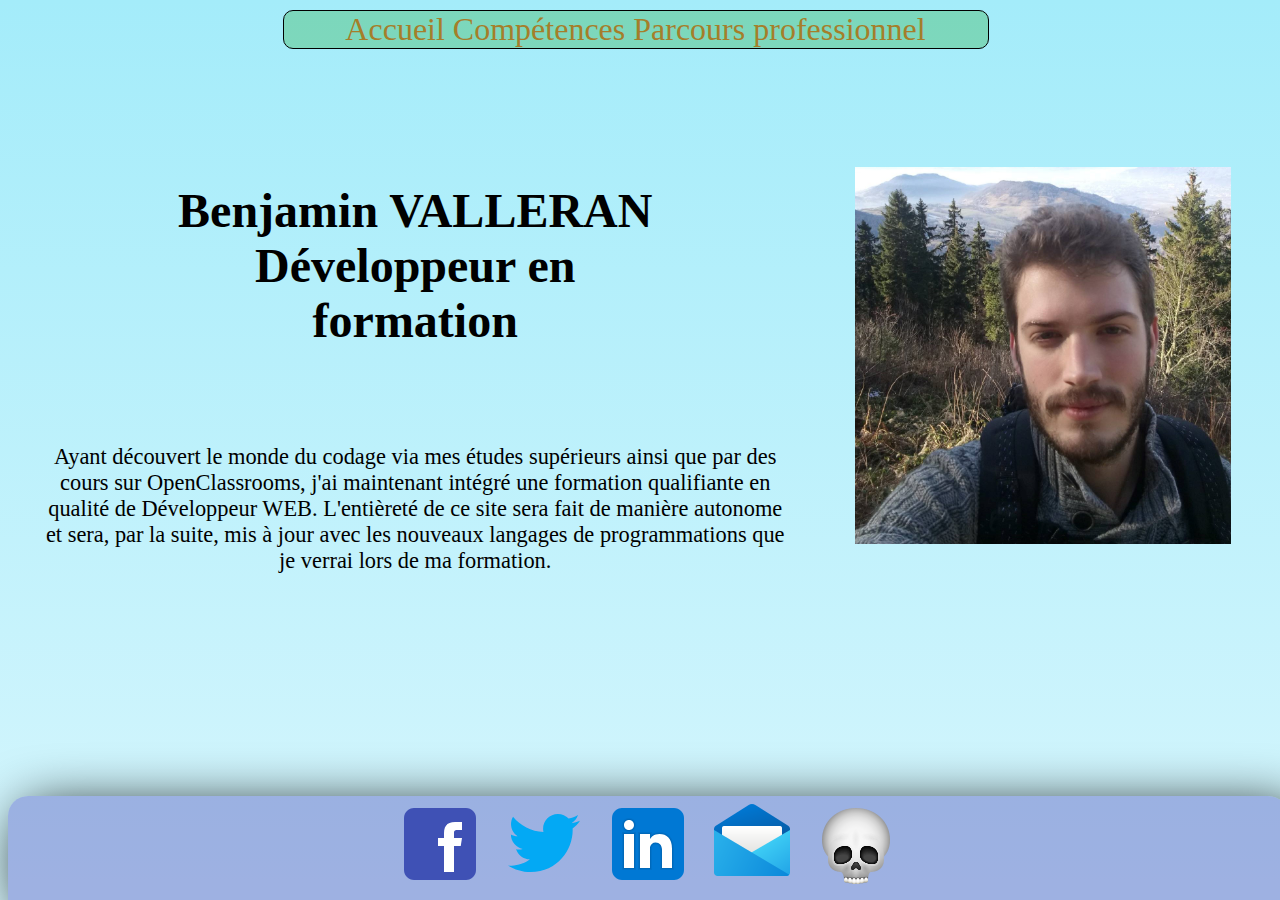
<file: index.html>
<!DOCTYPE html>
<html lang="fr">

<head>
    <meta charset="utf-8">
    <meta name="viewport" content="width=device-width, initial-scale=1.0">
    <title>À propos - Benjamin VALLERAN Développeur en formation</title>
    <link href="style/style.css" rel="stylesheet">
</head>

<body>
    <header>
        <nav class="menu">
            <a href="index.html" class="lien-index">Accueil</a>
            <a href="cv.html" class="lien-cv">Compétences</a>
            <a href="parcours.html" class="lien-parcours">Parcours professionnel</a>
        </nav>
    </header>

    <main>
        <section class="introduction">
            <div class="presentation">
                <h1 class="titrepage">Benjamin VALLERAN <br>Développeur en formation</h1>

                <p>Ayant découvert le monde du codage via mes études supérieurs ainsi que par des cours sur OpenClassrooms, j'ai maintenant intégré une formation qualifiante en qualité de Développeur WEB.
                L'entièreté de ce site sera fait de manière autonome et sera, par la suite, mis à jour avec les nouveaux langages de programmations que je verrai lors de ma formation.
                </p>
            </div>
            <img src="images/moi.jpg" alt="Une photo de Benjamin VALLERAN" class="photo-accueil">
        </section>
    </main>
    <footer>
            <a href="https://www.facebook.com/benjamin.valleran" target="_blank"><img src="images/facebook.svg" alt="facebook" class="logo"></a>
            <a href="https://twitter.com/BenjaminVALLER1" target="_blank"><img src="images/twitter.svg" alt="twitter" class="logo"></a>
            <a href="https://www.linkedin.com/in/benjamin-valleran-116266137/" target="_blank"><img src="images/linkedin.svg" alt="linkedin" class="logo"></a>
            <a href="mailto:benjamin.valleran@hotmail.fr" target="_blank"><img src="images/mail.png" alt="mail" class="logo"></a>
            <a href="https://img.freepik.com/vecteurs-libre/oops-erreur-404-illustration-concept-robot-casse_114360-5529.jpg?w=2000" target="_blank"><img src="images/tête de mort.png" alt="tête de mort" class="logo"></a>
    </footer>
    <script src="script.js"></script>
</body>


</html>
</file>
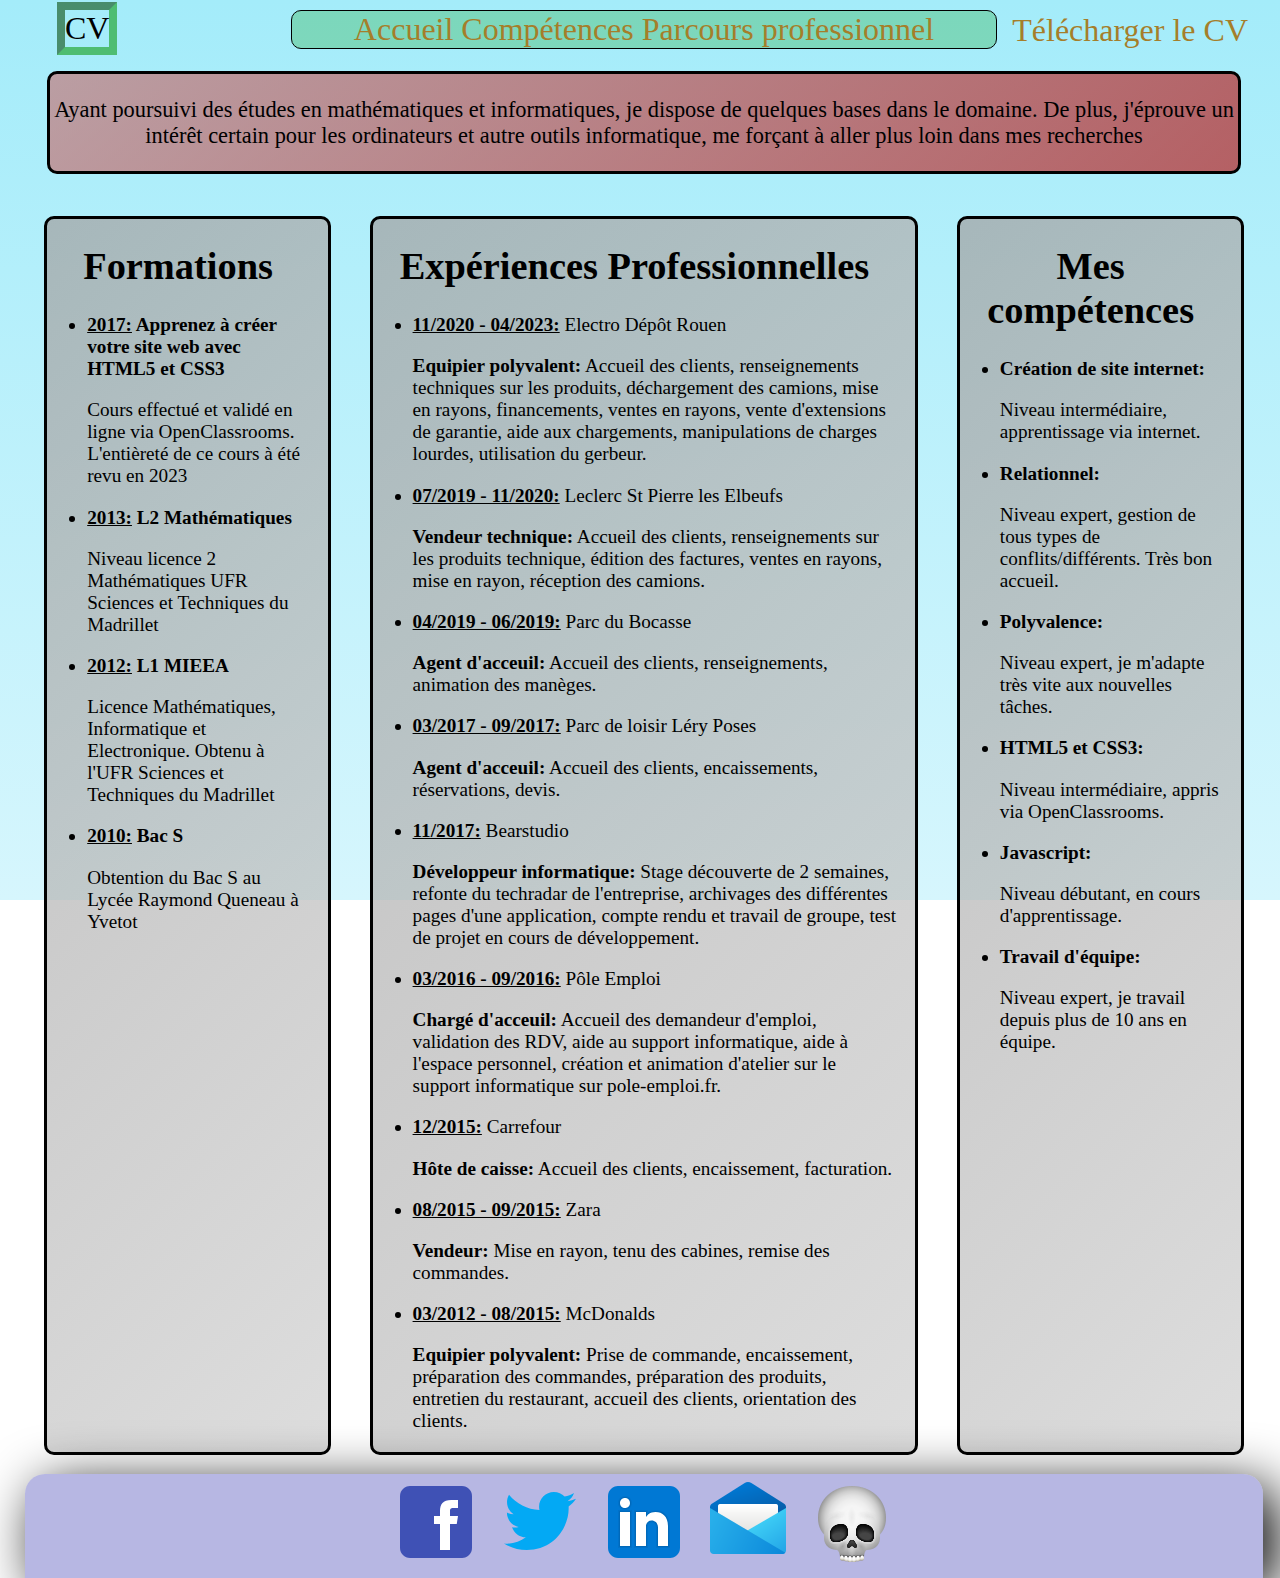
<file: cv.html>
<!DOCTYPE html>
<html lang="fr">

<head>
    <meta charset="utf-8">
    <meta name="viewport" content="width=device-width, initial-scale=1.0">
    <title>À propos - Benjamin VALLERAN Développeur en formation</title>
    <link href="style/style.css" rel="stylesheet">
    <link href="style/cv.css" rel="stylesheet">
</head>

<body class="cv">
    <header>
        <div>
        <p class="titre">
            CV
        </p>
        <a href="CV.pdf" class="lien-telechargement" target="_blank">Télécharger le CV</a>
        </div>
        <nav class="menu">
            <a href="index.html" class="lien-index">Accueil</a>
            <a href="cv.html" class="lien-cv">Compétences</a>
            <a href="parcours.html" class="lien-parcours">Parcours professionnel</a>
        </nav>
    </header>

    <main>
        <div class="presentation-annexe">
            <p>
                Ayant poursuivi des études en mathématiques et informatiques, je dispose de quelques bases dans le domaine. 
                De plus, j'éprouve un intérêt certain pour les ordinateurs et autre outils informatique, me forçant à aller plus loin dans mes recherches
            </p>  
        </div>

        <section class="categories">
            <article class="formation">
                <h1>Formations</h1>
                    <ul>
                        <li>
                            <strong class="date">2017:</strong><strong> Apprenez à créer votre site web avec HTML5 et CSS3</strong><p>Cours effectué et validé en ligne via OpenClassrooms. 
                            L'entièreté de ce cours à été revu en 2023</p>
                        </li>
                        <li>
                            <strong class="date">2013:</strong><strong> L2 Mathématiques</strong><p>Niveau licence 2 Mathématiques UFR Sciences et Techniques du Madrillet</p>
                        </li>
                        <li>
                            <strong class="date">2012:</strong><strong> L1 MIEEA</strong><p>Licence Mathématiques, Informatique et Electronique. Obtenu à l'UFR Sciences et Techniques du Madrillet</p>
                        </li>
                        <li>
                            <strong class="date">2010:</strong><strong> Bac S</strong><p>Obtention du Bac S au Lycée Raymond Queneau à Yvetot</p>
                        </li>
                    </ul>
            </article>

            <article class="experience">
                <h1>Expériences Professionnelles</h1>
                    <ul>
                        <li>
                            <strong class="date">11/2020 - 04/2023:</strong> Electro Dépôt Rouen
                            <p>
                                <strong>Equipier polyvalent:</strong> Accueil des clients, renseignements techniques sur les produits, déchargement des camions, mise en rayons, 
                                financements, ventes en rayons, vente d'extensions de garantie, aide aux chargements, manipulations de charges lourdes, utilisation du gerbeur.
                            </p>
                        </li>
                        <li>
                            <strong class="date">07/2019 - 11/2020:</strong> Leclerc St Pierre les Elbeufs
                            <p>
                                <strong>Vendeur technique:</strong> Accueil des clients, renseignements sur les produits technique, édition des factures, ventes en rayons, 
                                mise en rayon, réception des camions.
                            </p>
                        </li>
                        <li>
                            <strong class="date">04/2019 - 06/2019:</strong> Parc du Bocasse
                            <p>
                                <strong>Agent d'acceuil:</strong> Accueil des clients, renseignements, animation des manèges.
                            </p>
                        </li>
                        <li>
                            <strong class="date">03/2017 - 09/2017:</strong> Parc de loisir Léry Poses
                            <p>
                                <strong>Agent d'acceuil:</strong> Accueil des clients, encaissements, réservations, devis.
                            </p>
                        </li>
                        <li>
                            <strong class="date">11/2017:</strong> Bearstudio
                            <p>
                                <strong>Développeur informatique:</strong> Stage découverte de 2 semaines, refonte du techradar de l'entreprise, archivages des 
                                différentes pages d'une application, compte rendu et travail de groupe, test de projet en cours de développement.
                            </p>
                        </li>
                        <li>
                            <strong class="date">03/2016 - 09/2016:</strong> Pôle Emploi
                            <p>
                                <strong>Chargé d'acceuil:</strong> Accueil des demandeur d'emploi, validation des RDV, aide au support informatique, aide à l'espace personnel, 
                                création et animation d'atelier sur le support informatique sur pole-emploi.fr.
                            </p>
                        </li>
                        <li>
                            <strong class="date">12/2015:</strong> Carrefour
                            <p>
                                <strong>Hôte de caisse:</strong> Accueil des clients, encaissement, facturation.
                            </p>
                        </li>
                        <li>
                            <strong class="date">08/2015 - 09/2015:</strong> Zara
                            <p>
                                <strong>Vendeur:</strong> Mise en rayon, tenu des cabines, remise des commandes.
                            </p>
                        </li>
                        <li>
                            <strong class="date">03/2012 - 08/2015:</strong> McDonalds
                            <p>
                                <strong>Equipier polyvalent:</strong> Prise de commande, encaissement, préparation des commandes, 
                                préparation des produits, entretien du restaurant, accueil des clients, orientation des clients.
                            </p>
                        </li>
                    </ul>
                </article>

                <article class="competence">
                    <h1>Mes compétences</h1>
                    <ul>
                        <li>
                            <strong>Création de site internet:</strong>
                            <p>
                                Niveau intermédiaire, apprentissage via internet.
                            </p>
                        </li>
                        <li>
                            <strong>Relationnel:</strong>
                            <p>
                                Niveau expert, gestion de tous types de conflits/différents. Très bon accueil.
                            </p>
                        </li>
                        <li>
                            <strong>Polyvalence:</strong>
                            <p>
                                Niveau expert, je m'adapte très vite aux nouvelles tâches.
                            </p>
                        </li>
                        <li>
                            <strong>HTML5 et CSS3:</strong>
                            <p>
                                Niveau intermédiaire, appris via OpenClassrooms.
                            </p>
                        </li>
                        <li>
                            <strong>Javascript:</strong>
                            <p>
                                Niveau débutant, en cours d'apprentissage.
                            </p>
                        </li>
                        <li>
                            <strong>Travail d'équipe:</strong>
                            <p>
                                Niveau expert, je travail depuis plus de 10 ans en équipe.
                            </p>
                        </li>
                    </ul>
                </article>
        </section>
    </main>

    <footer>
        <div class="lien-logo">
            <a href="https://www.facebook.com/benjamin.valleran" target="_blank"><img src="images/facebook.svg" alt="facebook" class="logo"></a>
            <a href="https://twitter.com/BenjaminVALLER1" target="_blank"><img src="images/twitter.svg" alt="twitter" class="logo"></a>
            <a href="https://www.linkedin.com/in/benjamin-valleran-116266137/" target="_blank"><img src="images/linkedin.svg" alt="linkedin" class="logo"></a>
            <a href="mailto:benjamin.valleran@hotmail.fr" target="_blank"><img src="images/mail.png" alt="mail" class="logo"></a>
            <a href="https://img.freepik.com/vecteurs-libre/oops-erreur-404-illustration-concept-robot-casse_114360-5529.jpg?w=2000" target="_blank"><img src="images/tête de mort.png" alt="tête de mort" class="logo"></a>
        </div>
    </footer>

</body>

</html>
</file>
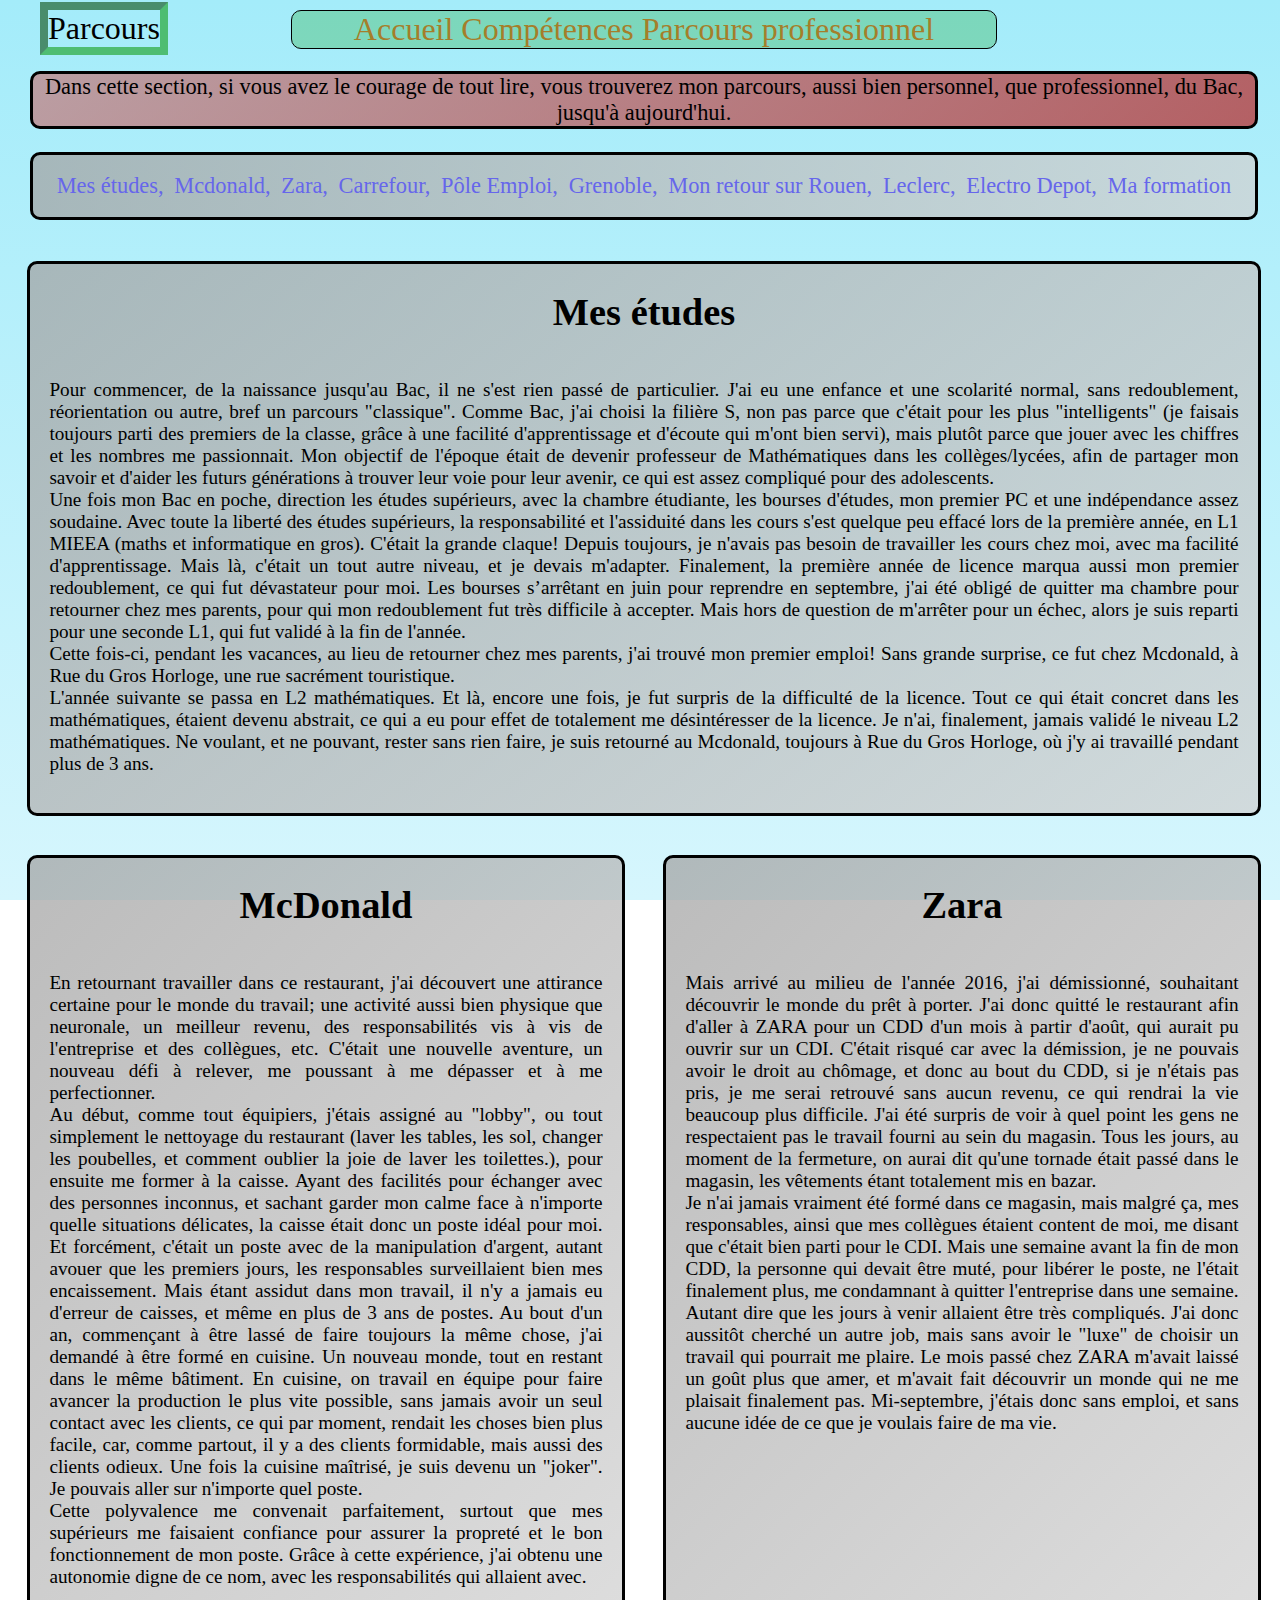
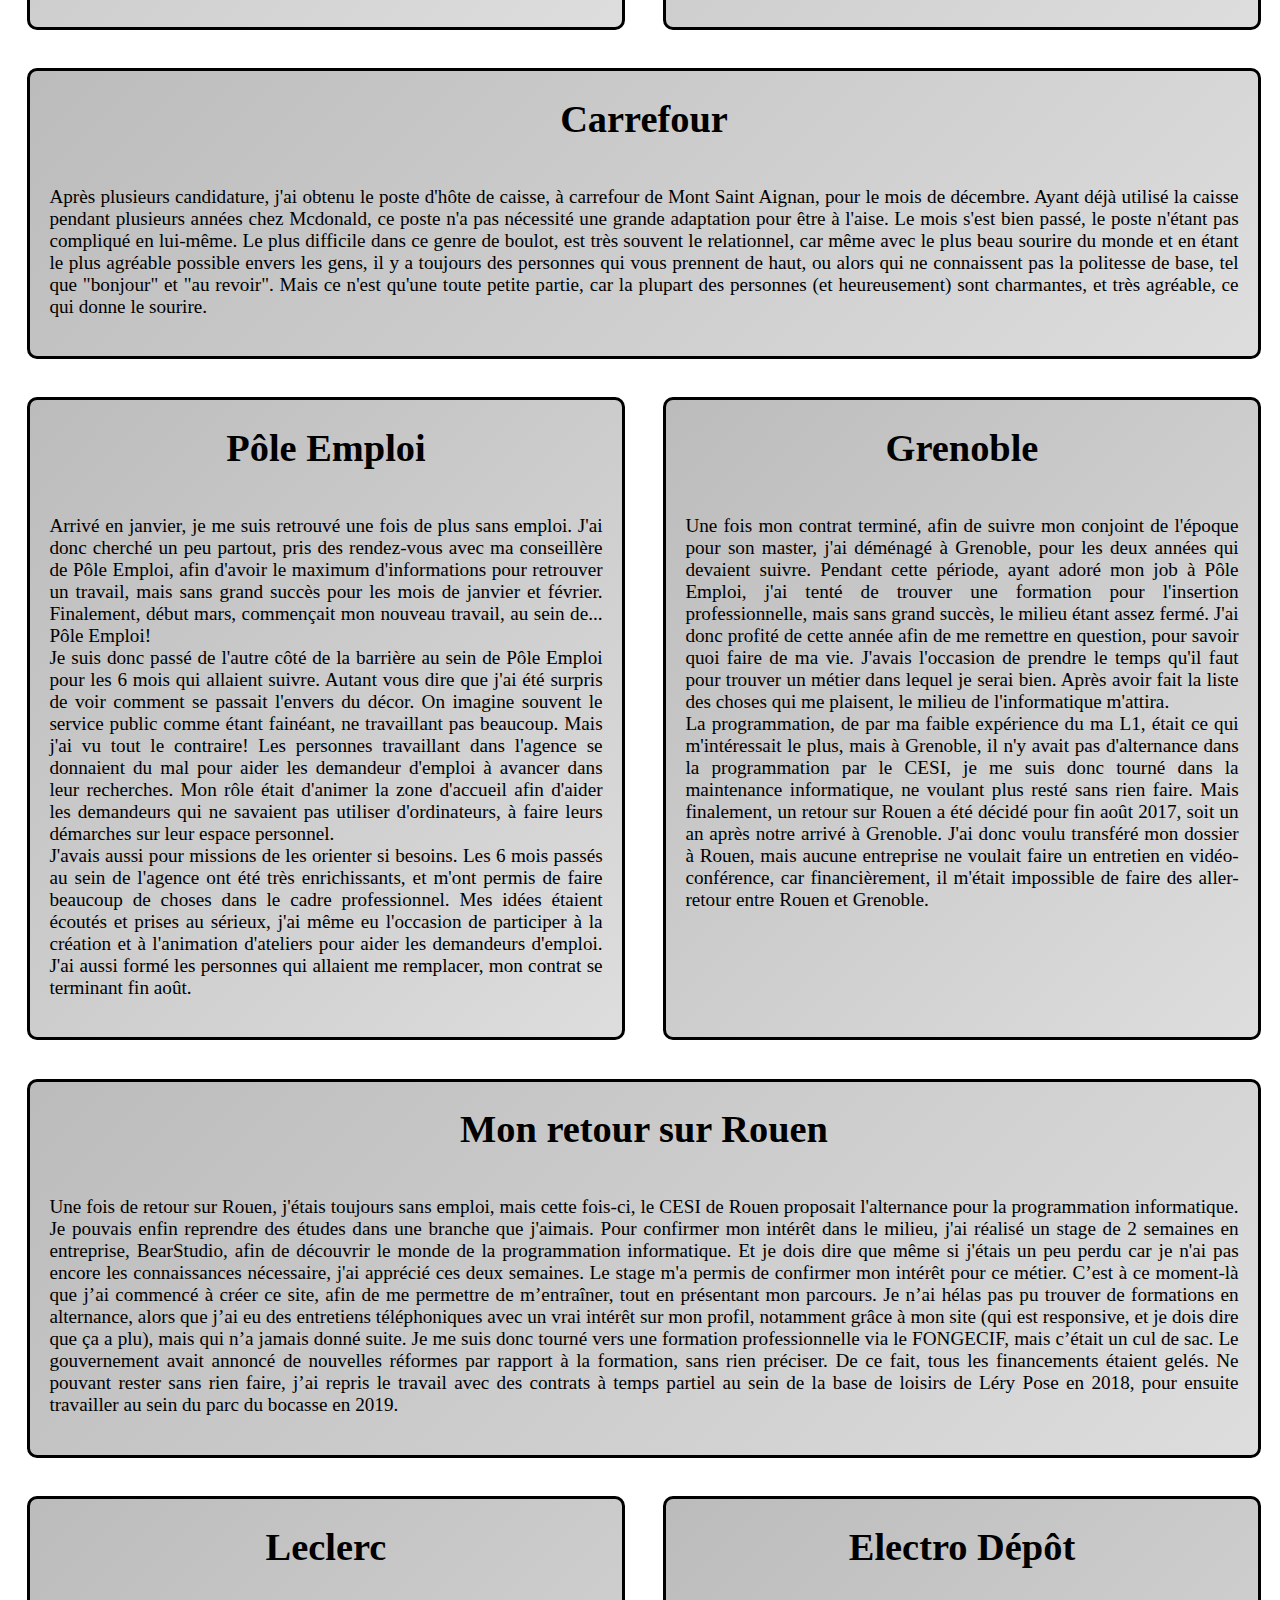
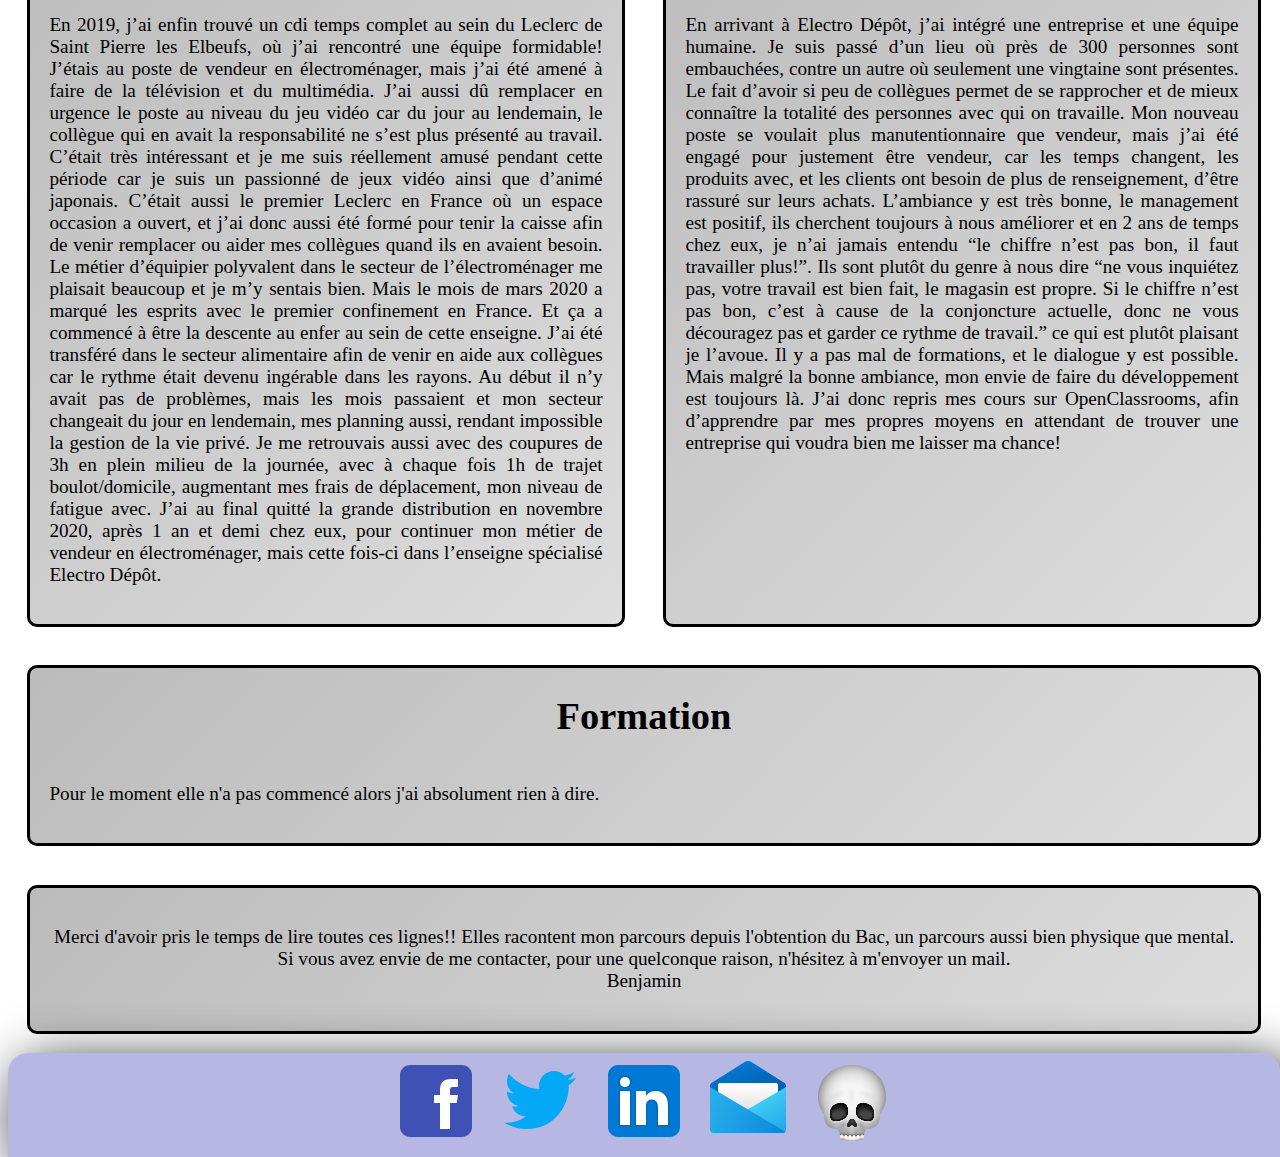
<file: parcours.html>
<!DOCTYPE html>
<html lang="fr">

<head>
    <meta charset="utf-8">
    <meta name="viewport" content="width=device-width, initial-scale=1.0">
    <title>Mon parcours professionnel</title>
    <link href="style/style.css" rel="stylesheet">
    <link href="style/parcours.css" rel="stylesheet">
</head>

<body class="parcours">
    <header>
        <p class="titre">
            Parcours
        </p>
        <nav class="menu">
            <a href="index.html" class="lien-index">Accueil</a>
            <a href="cv.html" class="lien-cv">Compétences</a>
            <a href="parcours.html" class="lien-parcours">Parcours professionnel</a>
        </nav>
    </header>

    <main>

        <p class="presentation-annexe">
            Dans cette section, si vous avez le courage de tout lire, vous trouverez mon parcours, aussi bien personnel, que professionnel, du Bac, jusqu'à aujourd'hui.
        </p>  

        <div class="chapitres">
            <a href="parcours.html#etudes">Mes études,</a>
            <a href="parcours.html#mcdo">Mcdonald,</a>
            <a href="parcours.html#zara">Zara,</a>
            <a href="parcours.html#carrefour">Carrefour,</a>
            <a href="parcours.html#pole-emploi">Pôle Emploi,</a>
            <a href="parcours.html#grenoble">Grenoble,</a>
            <a href="parcours.html#rouen">Mon retour sur Rouen,</a>
            <a href="parcours.html#leclerc">Leclerc, </a>
            <a href="parcours.html#electro-depot">Electro Depot,</a>
            <a href="parcours.html#formation">Ma formation</a>
        </div>

        <section class="bio">
            <article id="etudes">
                <h1>Mes études</h1>
                <p>
                    Pour commencer, de la naissance jusqu'au Bac, il ne s'est rien passé de particulier. J'ai eu une enfance et une scolarité normal, sans redoublement, 
                    réorientation ou autre, bref un parcours "classique". Comme Bac, j'ai choisi la filière S, non pas parce que c'était pour les plus "intelligents" 
                    (je faisais toujours parti des premiers de la classe, grâce à une facilité d'apprentissage et d'écoute qui m'ont bien servi), mais plutôt parce que jouer 
                    avec les chiffres et les nombres me passionnait. Mon objectif de l'époque était de devenir professeur de Mathématiques dans les collèges/lycées, afin de partager 
                    mon savoir et d'aider les futurs générations à trouver leur voie pour leur avenir, ce qui est assez compliqué pour des adolescents.<br>
                    Une fois mon Bac en poche, direction les études supérieurs, avec la chambre étudiante, les bourses d'études, mon premier PC et une indépendance assez soudaine. 
                    Avec toute la liberté des études supérieurs, la responsabilité et l'assiduité dans les cours s'est quelque peu effacé lors de la première année, en L1 MIEEA 
                    (maths et informatique en gros). C'était la grande claque! Depuis toujours, je n'avais pas besoin de travailler les cours chez moi, avec ma facilité d'apprentissage. 
                    Mais là, c'était un tout autre niveau, et je devais m'adapter. Finalement, la première année de licence marqua aussi mon premier redoublement, ce qui fut dévastateur 
                    pour moi. Les bourses s’arrêtant en juin pour reprendre en septembre, j'ai été obligé de quitter ma chambre pour retourner chez mes parents, pour qui mon 
                    redoublement fut très difficile à accepter. Mais hors de question de m'arrêter pour un échec, alors je suis reparti pour une seconde L1, qui fut validé à la fin de 
                    l'année.<br>
                    Cette fois-ci, pendant les vacances, au lieu de retourner chez mes parents, j'ai trouvé mon premier emploi! Sans grande surprise, ce fut chez Mcdonald, 
                    à Rue du Gros Horloge, une rue sacrément touristique.<br>
                    L'année suivante se passa en L2 mathématiques. Et là, encore une fois, je fut surpris de la difficulté de la licence. Tout ce qui était concret dans les mathématiques, 
                    étaient devenu abstrait, ce qui a eu pour effet de totalement me désintéresser de la licence. Je n'ai, finalement, jamais validé le niveau L2 mathématiques. Ne voulant, 
                    et ne pouvant, rester sans rien faire, je suis retourné au Mcdonald, toujours à Rue du Gros Horloge, où j'y ai travaillé pendant plus de 3 ans.
                </p>
            </article>

            <div class="block">
            <article id="mcdo">
                <h1>McDonald</h1>
                <p>
                    En retournant travailler dans ce restaurant, j'ai découvert une attirance certaine pour le monde du travail; une activité aussi bien physique que neuronale, 
                    un meilleur revenu, des responsabilités vis à vis de l'entreprise et des collègues, etc. C'était une nouvelle aventure, un nouveau défi à relever, me poussant à me 
                    dépasser et à me perfectionner.<br>
                    Au début, comme tout équipiers, j'étais assigné au "lobby", ou tout simplement le nettoyage du restaurant (laver les tables, les sol, changer les poubelles, et 
                    comment oublier la joie de laver les toilettes.), pour ensuite me former à la caisse. Ayant des facilités pour échanger avec des personnes inconnus, et sachant garder 
                    mon calme face à n'importe quelle situations délicates, la caisse était donc un poste idéal pour moi. Et forcément, c'était un poste avec de la manipulation d'argent, 
                    autant avouer que les premiers jours, les responsables surveillaient bien mes encaissement. Mais étant assidut dans mon travail, il n'y a jamais eu d'erreur de 
                    caisses, et même en plus de 3 ans de postes. Au bout d'un an, commençant à être lassé de faire toujours la même chose, j'ai demandé à être formé en cuisine. 
                    Un nouveau monde, tout en restant dans le même bâtiment. En cuisine, on travail en équipe pour faire avancer la production le plus vite possible, sans jamais avoir 
                    un seul contact avec les clients, ce qui par moment, rendait les choses bien plus facile, car, comme partout, il y a des clients formidable, mais aussi des clients 
                    odieux. Une fois la cuisine maîtrisé, je suis devenu un "joker". Je pouvais aller sur n'importe quel poste.<br>
                    Cette polyvalence me convenait parfaitement, surtout que mes supérieurs me faisaient confiance pour assurer la propreté et le bon fonctionnement de mon poste. 
                    Grâce à cette expérience, j'ai obtenu une autonomie digne de ce nom, avec les responsabilités qui allaient avec.
                </p>
            </article>

            <article id="zara">
                <h1>Zara</h1>
                <p>
                    Mais arrivé au milieu de l'année 2016, j'ai démissionné, souhaitant découvrir le monde du prêt à porter. J'ai donc quitté le restaurant afin d'aller à ZARA pour un 
                    CDD d'un mois à partir d'août, qui aurait pu ouvrir sur un CDI. C'était risqué car avec la démission, je ne pouvais avoir le droit au chômage, et donc au bout du CDD, 
                    si je n'étais pas pris, je me serai retrouvé sans aucun revenu, ce qui rendrai la vie beaucoup plus difficile. J'ai été surpris de voir à quel point les gens ne 
                    respectaient pas le travail fourni au sein du magasin. Tous les jours, au moment de la fermeture, on aurai dit qu'une tornade était passé dans le magasin, les 
                    vêtements étant totalement mis en bazar.<br>
                    Je n'ai jamais vraiment été formé dans ce magasin, mais malgré ça, mes responsables, ainsi que mes collègues étaient content de moi, me disant que c'était bien 
                    parti pour le CDI. Mais une semaine avant la fin de mon CDD, la personne qui devait être muté, pour libérer le poste, ne l'était finalement plus, me condamnant à 
                    quitter l'entreprise dans une semaine. Autant dire que les jours à venir allaient être très compliqués. J'ai donc aussitôt cherché un autre job, mais sans avoir le 
                    "luxe" de choisir un travail qui pourrait me plaire. Le mois passé chez ZARA m'avait laissé un goût plus que amer, et m'avait fait découvrir un monde qui ne me 
                    plaisait finalement pas. Mi-septembre, j'étais donc sans emploi, et sans aucune idée de ce que je voulais faire de ma vie.
                </p>
            </article>
            </div>

            <article id="carrefour">
                <h1>Carrefour</h1>
                <p>
                    Après plusieurs candidature, j'ai obtenu le poste d'hôte de caisse, à carrefour de Mont Saint Aignan, pour le mois de décembre. Ayant déjà utilisé la caisse pendant 
                    plusieurs années chez Mcdonald, ce poste n'a pas nécessité une grande adaptation pour être à l'aise. Le mois s'est bien passé, le poste n'étant pas compliqué en 
                    lui-même. Le plus difficile dans ce genre de boulot, est très souvent le relationnel, car même avec le plus beau sourire du monde et en étant le plus agréable 
                    possible envers les gens, il y a toujours des personnes qui vous prennent de haut, ou alors qui ne connaissent pas la politesse de base, tel que "bonjour" et 
                    "au revoir". Mais ce n'est qu'une toute petite partie, car la plupart des personnes (et heureusement) sont charmantes, et très agréable, ce qui donne le sourire.
                </p>
            </article>

            <div class="block">
            <article id="pole-emploi">
                <h1>Pôle Emploi</h1>
                <p>
                    Arrivé en janvier, je me suis retrouvé une fois de plus sans emploi. J'ai donc cherché un peu partout, pris des rendez-vous avec ma conseillère de Pôle Emploi, 
                    afin d'avoir le maximum d'informations pour retrouver un travail, mais sans grand succès pour les mois de janvier et février. Finalement, début mars, commençait mon 
                    nouveau travail, au sein de... Pôle Emploi!<br>
                    Je suis donc passé de l'autre côté de la barrière au sein de Pôle Emploi pour les 6 mois qui allaient suivre. Autant vous dire que j'ai été surpris de voir comment se 
                    passait l'envers du décor. On imagine souvent le service public comme étant fainéant, ne travaillant pas beaucoup. Mais j'ai vu tout le contraire! Les personnes 
                    travaillant dans l'agence se donnaient du mal pour aider les demandeur d'emploi à avancer dans leur recherches. Mon rôle était d'animer la zone d'accueil afin d'aider 
                    les demandeurs qui ne savaient pas utiliser d'ordinateurs, à faire leurs démarches sur leur espace personnel.<br>
                    J'avais aussi pour missions de les orienter si besoins. Les 6 mois passés au sein de l'agence ont été très enrichissants, et m'ont permis de faire beaucoup de choses 
                    dans le cadre professionnel. Mes idées étaient écoutés et prises au sérieux, j'ai même eu l'occasion de participer à la création et à l'animation d'ateliers pour 
                    aider les demandeurs d'emploi. J'ai aussi formé les personnes qui allaient me remplacer, mon contrat se terminant fin août. 
                </p>
            </article>

            <article id="grenoble">
                <h1>Grenoble</h1>
                <p>
                    Une fois mon contrat terminé, afin de suivre mon conjoint de l'époque pour son master, j'ai déménagé à Grenoble, pour les deux années qui devaient suivre. 
                    Pendant cette période, ayant adoré mon job à Pôle Emploi, j'ai tenté de trouver une formation pour l'insertion professionnelle, mais sans grand succès, le milieu 
                    étant assez fermé. J'ai donc profité de cette année afin de me remettre en question, pour savoir quoi faire de ma vie. J'avais l'occasion de prendre le temps qu'il 
                    faut pour trouver un métier dans lequel je serai bien. Après avoir fait la liste des choses qui me plaisent, le milieu de l'informatique m'attira.<br>
                    La programmation, de par ma faible expérience du ma L1, était ce qui m'intéressait le plus, mais à Grenoble, il n'y avait pas d'alternance dans la programmation par le CESI, je me 
                    suis donc tourné dans la maintenance informatique, ne voulant plus resté sans rien faire. Mais finalement, un retour sur Rouen a été décidé pour fin août 2017, soit un an après notre 
                    arrivé à Grenoble. J'ai donc voulu transféré mon dossier à Rouen, mais aucune entreprise ne voulait faire un entretien en vidéo-conférence, car financièrement, il m'était impossible 
                    de faire des aller-retour entre Rouen et Grenoble.
                </p>
            </article>
            </div>

            <article id="rouen">
                <h1>Mon retour sur Rouen</h1>
                <p>
                    Une fois de retour sur Rouen, j'étais toujours sans emploi, mais cette fois-ci, le CESI de Rouen proposait l'alternance pour la programmation informatique. 
                    Je pouvais enfin reprendre des études dans une branche que j'aimais. Pour confirmer mon intérêt dans le milieu, j'ai réalisé un stage de 2 semaines en entreprise, 
                    BearStudio, afin de découvrir le monde de la programmation informatique. Et je dois dire que même si j'étais un peu perdu car je n'ai pas encore les connaissances 
                    nécessaire, j'ai apprécié ces deux semaines. Le stage m'a permis de confirmer mon intérêt pour ce métier. C’est à ce moment-là que j’ai commencé à créer ce site, 
                    afin de me permettre de m’entraîner, tout en présentant mon parcours. Je n’ai hélas pas pu trouver de formations en alternance, alors que j’ai eu des entretiens 
                    téléphoniques avec un vrai intérêt sur mon profil, notamment grâce à mon site (qui est responsive, et je dois dire que ça a plu), mais qui n’a jamais donné suite. 
                    Je me suis donc tourné vers une formation professionnelle via le FONGECIF, mais c’était un cul de sac. Le gouvernement avait annoncé de nouvelles réformes par rapport 
                    à la formation, sans rien préciser. De ce fait, tous les financements étaient gelés. Ne pouvant rester sans rien faire, j’ai repris le travail avec des contrats à 
                    temps partiel au sein de la base de loisirs de Léry Pose en 2018, pour ensuite travailler au sein du parc du bocasse en 2019.
                </p>
            </article>

            <div class="block">
            <article id="leclerc">
                <h1>Leclerc</h1>
                <p>
                    En 2019, j’ai enfin trouvé un cdi temps complet au sein du Leclerc de Saint Pierre les Elbeufs, où j’ai rencontré une équipe formidable! J’étais au poste de vendeur 
                    en électroménager, mais j’ai été amené à faire de la télévision et du multimédia. J’ai aussi dû remplacer en urgence le poste au niveau du jeu vidéo car du jour au 
                    lendemain, le collègue qui en avait la responsabilité ne s’est plus présenté au travail. C’était très intéressant et je me suis réellement amusé pendant cette période 
                    car je suis un passionné de jeux vidéo ainsi que d’animé japonais. C’était aussi le premier Leclerc en France où un espace occasion a ouvert, et j’ai donc aussi été 
                    formé pour tenir la caisse afin de venir remplacer ou aider mes collègues quand ils en avaient besoin. Le métier d’équipier polyvalent dans le secteur de 
                    l’électroménager me plaisait beaucoup et je m’y sentais bien. Mais le mois de mars 2020 a marqué les esprits avec le premier confinement en France. Et ça a commencé à 
                    être la descente au enfer au sein de cette enseigne. J’ai été transféré dans le secteur alimentaire afin de venir en aide aux collègues car le rythme était devenu 
                    ingérable dans les rayons. Au début il n’y avait pas de problèmes, mais les mois passaient et mon secteur changeait du jour en lendemain, mes planning aussi, rendant 
                    impossible la gestion de la vie privé. Je me retrouvais aussi avec des coupures de 3h en plein milieu de la journée, avec à chaque fois 1h de trajet boulot/domicile, 
                    augmentant mes frais de déplacement, mon niveau de fatigue avec. J’ai au final quitté la grande distribution en novembre 2020, après 1 an et demi chez eux, pour 
                    continuer mon métier de vendeur en électroménager, mais cette fois-ci dans l’enseigne spécialisé Electro Dépôt.
                </p>
            </article>

            <article id="electro-depot">
                <h1>Electro Dépôt</h1>
                <p>
                    En arrivant à Electro Dépôt, j’ai intégré une entreprise et une équipe humaine. Je suis passé d’un lieu où près de 300 personnes sont embauchées, contre un autre où 
                    seulement une vingtaine sont présentes. Le fait d’avoir si peu de collègues permet de se rapprocher et de mieux connaître la totalité des personnes avec qui on 
                    travaille. Mon nouveau poste se voulait plus manutentionnaire que vendeur, mais j’ai été engagé pour justement être vendeur, car les temps changent, les produits 
                    avec, et les clients ont besoin de plus de renseignement, d’être rassuré sur leurs achats. L’ambiance y est très bonne, le management est positif, ils cherchent 
                    toujours à nous améliorer et en 2 ans de temps chez eux, je n’ai jamais entendu “le chiffre n’est pas bon, il faut travailler plus!”. Ils sont plutôt du genre à nous 
                    dire “ne vous inquiétez pas, votre travail est bien fait, le magasin est propre. Si le chiffre n’est pas bon, c’est à cause de la conjoncture actuelle, donc ne vous 
                    découragez pas et garder ce rythme de travail.” ce qui est plutôt plaisant je l’avoue. Il y a pas mal de formations, et le dialogue y est possible. Mais malgré la 
                    bonne ambiance, mon envie de faire du développement est toujours là. J’ai donc repris mes cours sur OpenClassrooms, afin d’apprendre par mes propres moyens en 
                    attendant de trouver une entreprise qui voudra bien me laisser ma chance!
                </p>
            </article>
            </div>

            <article id="formation">
                <h1>Formation</h1>
                <p>
                    Pour le moment elle n'a pas commencé alors j'ai absolument rien à dire.
                </p>
            </article>

            <article class="conclusion">
                <p>
                    Merci d'avoir pris le temps de lire toutes ces lignes!! Elles racontent mon parcours depuis l'obtention du Bac, un parcours aussi bien physique que mental. 
                    Si vous avez envie de me contacter, pour une quelconque raison, n'hésitez à m'envoyer un mail.<br>
                    Benjamin
                </p>
            </article>
        </section>

    </main>

    <footer>
        <div class="lien-logo">
            <a href="https://www.facebook.com/benjamin.valleran" target="_blank"><img src="images/facebook.svg" alt="facebook" class="logo"></a>
            <a href="https://twitter.com/BenjaminVALLER1" target="_blank"><img src="images/twitter.svg" alt="twitter" class="logo"></a>
            <a href="https://www.linkedin.com/in/benjamin-valleran-116266137/" target="_blank"><img src="images/linkedin.svg" alt="linkedin" class="logo"></a>
            <a href="mailto:benjamin.valleran@hotmail.fr" target="_blank"><img src="images/mail.png" alt="mail" class="logo"></a>
            <a href="https://img.freepik.com/vecteurs-libre/oops-erreur-404-illustration-concept-robot-casse_114360-5529.jpg?w=2000" target="_blank"><img src="images/tête de mort.png" alt="tête de mort" class="logo"></a>
        </div>
    </footer>
</body>
</html>
</file>
<file: style/style.css>
html {
   height: 100%;
   margin: 0;
}

body {
   background: linear-gradient(#A4ECFA, #D6F6FD) fixed;
   margin-right: 17px;

}


.introduction {
    display: flex;
    text-align: center;
    align-items: center;
 }

 .menu {
  margin: auto;
  width: 22em;
  margin-top: 10px;
}

 .photo-accueil {
    width: 30%;
    margin: 4em 2em 2em 2em;
 }

 .introduction {
  width: 100%;
 } 

 .introduction h1 {
    margin: 2.8em 3.2em 2em 3.2em;
    font-size: 3em;
 }

 .introduction p {
    margin: 1.5em 1.5em 2.5em 1.5em;
    font-size: 1.4em;
 }

 header {
   margin: auto;
   text-align: center;
   font-size: 2em;
   width: 100%;
 }

  footer {
   position: fixed;
   margin: auto;
   text-align: center;
   font-size: 2em;
   width: 100%;
   bottom: 0em;
   border-radius: 20px 20px 0px 0px;
   box-shadow: 13px 13px 55px black;
   background-color: rgba(76, 76, 184, 0.4);
 }

 .presentation {
    margin: 0;
 }

 nav {
   margin: 10px;
   border: 1px solid black;
   border-radius: 10px;
   height: auto;
   background-color:rgba(20, 163, 32, 0.281);

 }

 a {
   text-decoration: none;
   color: rgb(165, 126, 42);
 }


 nav:visited {
   text-decoration: none;
 }

 a:hover {
   text-decoration: underline;
 }

@media screen and (max-width:1204px) {

   .introduction {
      flex-direction: column-reverse;
   }
   
   .photo-accueil {
      width: 50%;
      margin: 4em 2em 0em 2em;
   }

   footer {
      position: relative;
   }
}
</file>
<file: style/cv.css>
body {
    margin-left: 25px;
}

header {
    display: flex;
    width: 100%;
    align-items: center;
}

header div {
    margin-top: -1.65em;
}


.lien-telechargement {
    position: absolute;
    right: 1em;
    margin-top: 0.3em;
}

.titre {
    position: absolute;
    margin-left: 1em;
    margin-top: 0;
    margin-bottom: 0px;
    border: 8px inset rgba(15, 155, 15, 0.575);
}

.menu {
    margin: auto;
    width: 22em;
    margin-top: 2px;
}

.categories {
    display: flex;
}

article {
    background: linear-gradient(135deg, rgba(163, 163, 163, 0.733), rgba(209, 209, 209, 0.733));
    border: 3px solid black;
    border-radius: 10px;
    flex: 3;
    margin: 1em;
    font-size: 1.2em;
    padding-right: 1em;
}

.experience {
    flex: 3;
}

.formation, .competence {
    flex: 1.5;
}

h1 {
    text-align: center;
}

.date {
    text-decoration: underline;
}

footer {
    position: relative;
}

.presentation-annexe {
    text-align: center;
    font-size: 1.4em;
    border: 3px solid black;
    border-radius: 10px;
    background: linear-gradient(135deg, rgba(197, 110, 110, 0.623), rgba(184, 35, 35, 0.699));
    width: auto;
    height: auto;
    margin: 1em;
}

@media screen and (max-width: 1024px) {

    body {
        margin: 0px;
    }

    .categories {
        display: grid;
        grid-template-columns: 1;
    }


    header {
        flex-wrap: wrap;
        display: flex;
    }


    .menu {
        text-align: center;
        margin: 0.7em;
        width: 100%;
    }

    .titre {
        position: relative;
        height: auto;
        margin: 2.13em 0 0.3em 1em;
    }


    .lien-telechargement {
        position: absolute;
        width: auto;
        text-align: right;
        margin-top: 2.1em;
    }

    .logo {
        width: 1em;
    }

    header div {
        display: flex;
        height: auto
    }
}


@media screen and (min-width:1024px) and (max-width:1270px) {

    .menu {
        width: 40%;
    }

    .lien-telechargement {
        width: 20%;
    }
    
}
</file>
<file: style/parcours.css>
header {
    display: flex;
    width: 100%;
    align-items: center;
}

.titre {
    position: absolute;
    margin-left: 1em;
    border: 8px inset rgba(15, 155, 15, 0.575);
}

.menu {
    margin: auto;
    width: 22em;
    margin-top: 2px;
}

.parcours {
    margin-right: 0px;
}

.block {
    display: flex;
}

article, .chapitres {
    background: linear-gradient(135deg, rgba(163, 163, 163, 0.733), rgba(209, 209, 209, 0.733));
    border: 3px solid black;
    border-radius: 10px;
    flex: 3;
    margin: 1em;
    text-align: justify;
    font-size: 1.2em;
}

.conclusion {
    text-align: center;
}

article h1 {
    font-size: 2em;
    text-align: center;
    padding: 0px;
}

article p {
    padding: 1em;
}

.bio {
    display: flex;
    flex-direction: column;
}

.parcours footer {
    position: relative;
}

.chapitres { 
    background: linear-gradient(90deg, rgba(163, 163, 163, 0.733), rgba(209, 209, 209, 0.733));
    display: flex;
    text-align: center;
    font-size: 1.4em;
    justify-content: space-around;
    width: auto;
    padding: 0.8em;
}

.chapitres a {
    color: rgb(102, 102, 235);
}

.presentation-annexe {
    text-align: center;
    font-size: 1.4em;
    border: 3px solid black;
    border-radius: 10px;
    background: linear-gradient(135deg, rgba(197, 110, 110, 0.623), rgba(184, 35, 35, 0.699));
    width: auto;
    height: auto;
    margin: 1em;
}


@media screen and (max-width: 1024px) {

    body {
        margin: 0px;
    }

    p, .presentation-annexe, .chapitres {
        font-size: 1.5em;
    }

    .bio , .block{
        display: grid;
        grid-template-columns: 1;
    }


    header {
        flex-wrap: wrap;
    }


    .menu {
        text-align: center;
        margin: 0.7em;
        width: 100%;
    }

    .titre {
        position: relative;
        height: auto;
        margin: 0.5em 0 0.3em 1em;
        font-size: 1em;
    }

    .chapitres {
        flex-wrap: wrap;
    }

    .logo {
        width: 1em;
    }
}


@media screen and (min-width:1024px) and (max-width:1270px) {

    .menu {
        width: 40%;
    }

    .lien-telechargement {
        width: 20%;
    }
    
}
</file>
